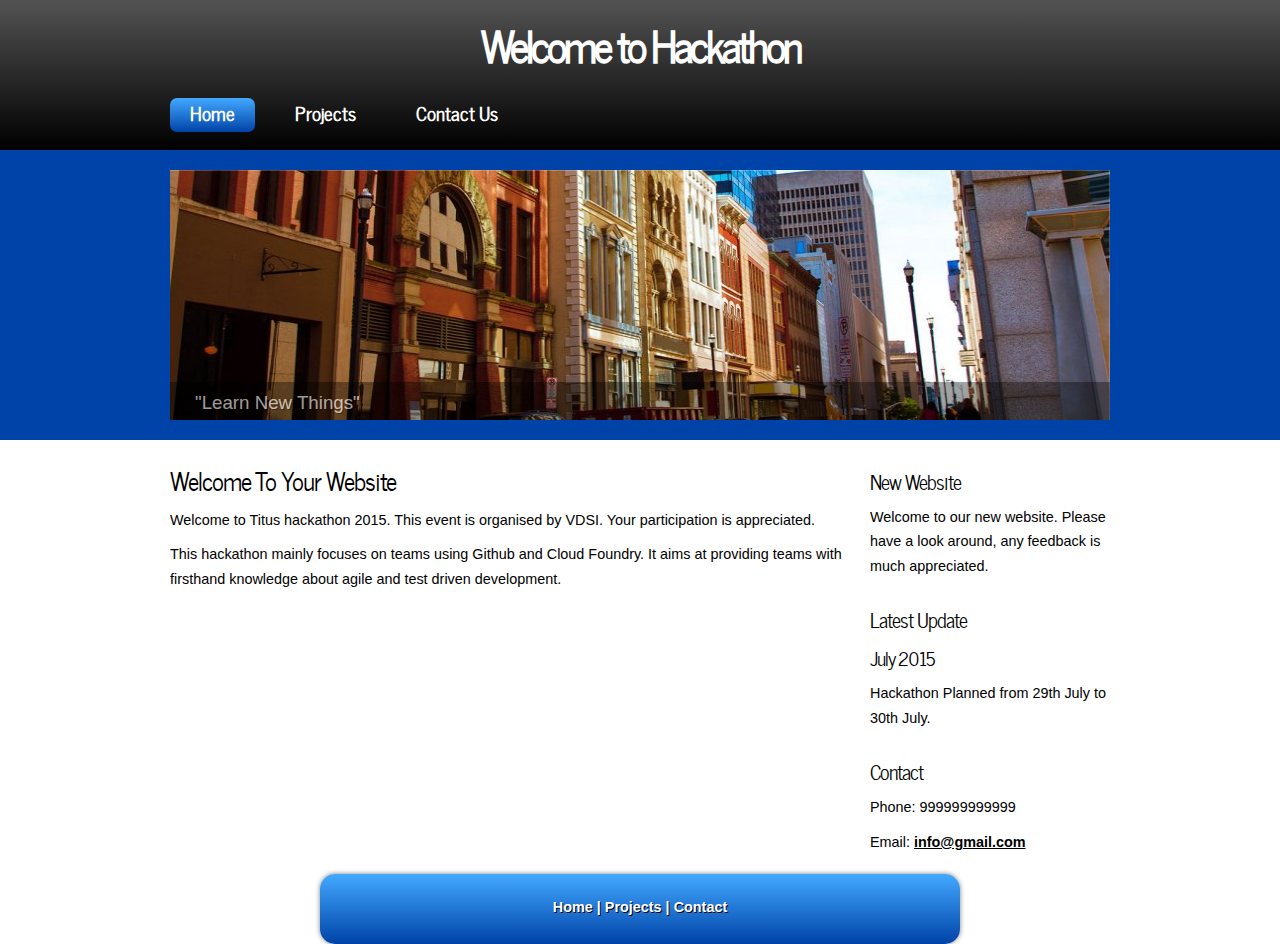
<file: index.html>
<!DOCTYPE html> 
<html>

<head>
    <title>Hackathon Demo Version</title>
  <meta name="description" content="website description" />
  <meta name="keywords" content="website keywords, website keywords" />
  <meta http-equiv="content-type" content="text/html; charset=windows-1252" />
  <link rel="stylesheet" type="text/css" href="css/style.css" />
  <!-- modernizr enables HTML5 elements and feature detects -->
  <script type="text/javascript" src="js/modernizr-1.5.min.js"></script>
</head>

<body>
  <div id="main">		

    <header>
	  <div id="strapline">
	    <div id="welcome_slogan">
	      <h3>Welcome to Hackathon</h3>
	    </div><!--close welcome_slogan-->
      </div><!--close strapline-->	  
	  <nav>
	    <div id="menubar">
          <ul id="nav">
            <li class="current"><a href="index.html">Home</a></li>
            <li><a href="projects.html">Projects</a></li>
            <li><a href="contact.html">Contact Us</a></li>
          </ul>
        </div><!--close menubar-->	
      </nav>
    </header>
    
    <div id="slideshow_container">  
	  <div class="slideshow">
	    <ul class="slideshow">
          <li class="show"><img width="940" height="250" src="images/home_1.jpg" alt="&quot;Learn New Things&quot;" /></li>
          <li><img width="940" height="250" src="images/home_2.jpg" alt="&quot;Learn New Things&quot;" /></li>
        </ul> 
	  </div><!--close slideshow-->  	
	</div><!--close slideshow_container-->   
	
	<div id="site_content">		
	  
	  <div class="sidebar_container">       
		<div class="sidebar">
          <div class="sidebar_item">
            <h2>New Website</h2>
            <p>Welcome to our new website. Please have a look around, any feedback is much appreciated.</p>
          </div><!--close sidebar_item--> 
        </div><!--close sidebar-->     		
		<div class="sidebar">
          <div class="sidebar_item">
            <h2>Latest Update</h2>
            <h3>July 2015</h3>
            <p>Hackathon Planned from 29th July to 30th July.</p>   
		  </div><!--close sidebar_item--> 
        </div><!--close sidebar-->
		<div class="sidebar">
          <div class="sidebar_item">
            <h2>Contact</h2>
            <p>Phone: 999999999999</p>
            <p>Email: <a href="mailto:info@youremail.co.uk">info@gmail.com</a></p>
          </div><!--close sidebar_item--> 
        </div><!--close sidebar-->
       </div><!--close sidebar_container-->	
	   
	  <div id="content">
        <div class="content_item">
		  <h1>Welcome To Your Website</h1> 
          <p>Welcome to Titus hackathon 2015. This event is organised by VDSI. Your participation is appreciated. </p>   		
		  <p>This hackathon mainly focuses on teams using Github and Cloud Foundry. It aims at providing teams with firsthand knowledge about agile and test driven development.</p>
	  
		  
		</div><!--close content_item-->
      </div><!--close content-->   
	</div><!--close site_content-->  	

    <footer>
	  <a href="index.html">Home</a> | <a href="projects.html">Projects</a> | <a href="contact.html">Contact</a><br/><br/>
	</footer>
	
  </div><!--close main-->
  
  <!-- javascript at the bottom for fast page loading -->
  <script type="text/javascript" src="js/jquery.min.js"></script>
  <script type="text/javascript" src="js/image_slide.js"></script>
  
</body>
</html>
</file>
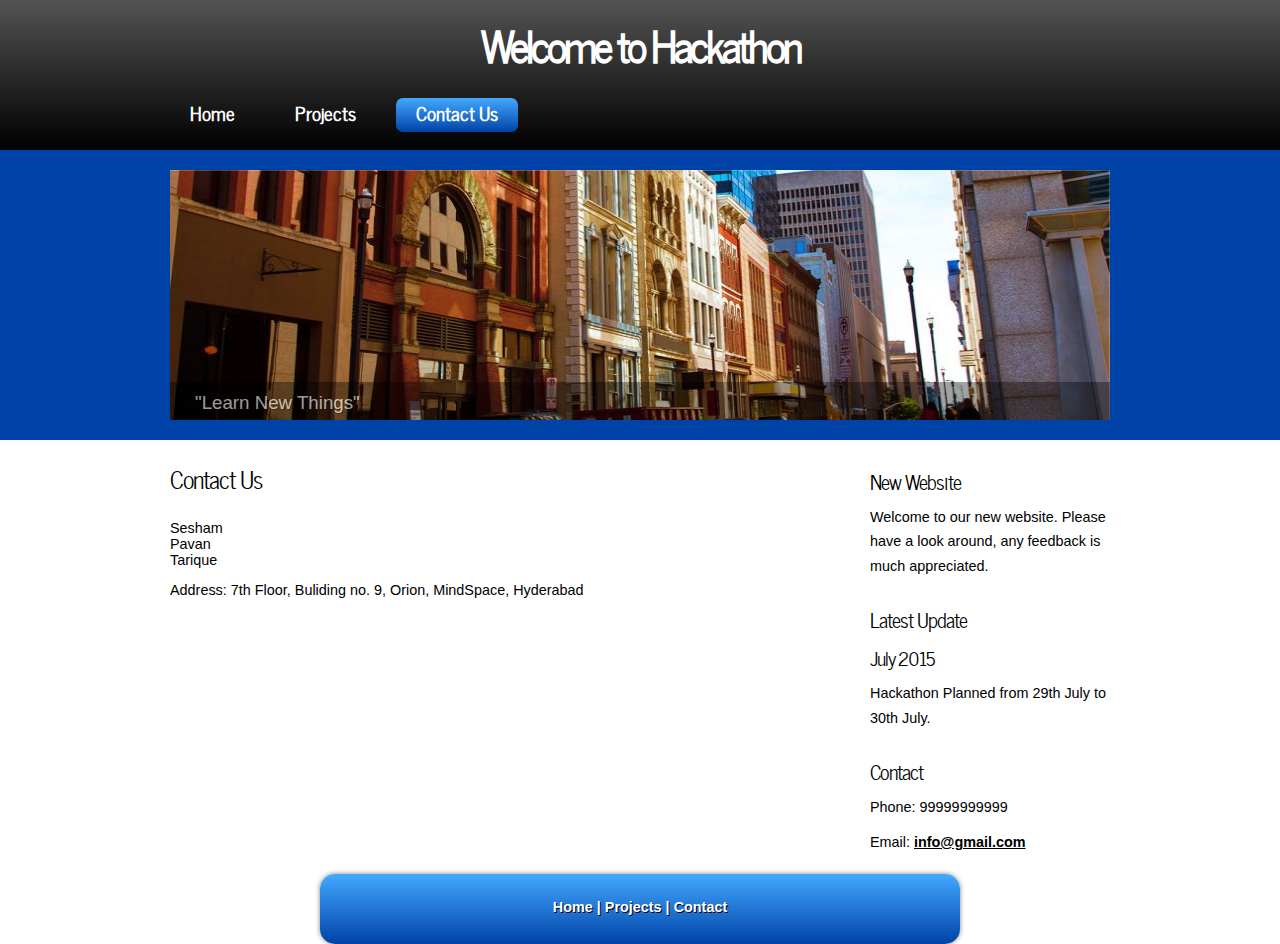
<file: contact.html>
<!DOCTYPE html> 
<html>

<head>
    <title>Hackathon Demo Version</title>
  <meta name="description" content="website description" />
  <meta name="keywords" content="website keywords, website keywords" />
  <meta http-equiv="content-type" content="text/html; charset=windows-1252" />
  <link rel="stylesheet" type="text/css" href="css/style.css" />
  <!-- modernizr enables HTML5 elements and feature detects -->
  <script type="text/javascript" src="js/modernizr-1.5.min.js"></script>
</head>

<body>
  <div id="main">

    <header>
	  <div id="strapline">
	    <div id="welcome_slogan">
	      <h3>Welcome to Hackathon</h3>
	    </div><!--close welcome_slogan-->
      </div><!--close strapline-->	  
	  <nav>
	    <div id="menubar">
          <ul id="nav">
            <li><a href="index.html">Home</a></li>
            <li><a href="projects.html">Projects</a></li>
            <li class="current"><a href="contact.html">Contact Us</a></li>
          </ul>
        </div><!--close menubar-->	
      </nav>
    </header>
	
    <div id="slideshow_container">  
	  <div class="slideshow">
	    <ul class="slideshow">
          <li class="show"><img width="940" height="250" src="images/home_1.jpg" alt="&quot;Learn New Things&quot;" /></li>
          <li><img width="940" height="250" src="images/home_2.jpg" alt="&quot;Learn New Things&quot;" /></li>
        </ul> 
	  </div><!--close slideshow-->  	
	</div><!--close slideshow_container-->  	
    
	<div id="site_content">

	  <div class="sidebar_container">       
		<div class="sidebar">
          <div class="sidebar_item">
            <h2>New Website</h2>
            <p>Welcome to our new website. Please have a look around, any feedback is much appreciated.</p>
          </div><!--close sidebar_item--> 
        </div><!--close sidebar-->     		
		<div class="sidebar">
          <div class="sidebar_item">
            <h2>Latest Update</h2>
            <h3>July 2015</h3>
            <p>Hackathon Planned from 29th July to 30th July.</p>         
		  </div><!--close sidebar_item--> 
        </div><!--close sidebar-->
		  		
        <div class="sidebar">
          <div class="sidebar_item">
            <h2>Contact</h2>
            <p>Phone: 99999999999</p>
            <p>Email: <a href="mailto:info@youremail.co.uk">info@gmail.com</a></p>
          </div><!--close sidebar_item--> 
        </div><!--close sidebar-->
       </div><!--close sidebar_container-->
	
	  <div id="content">
        <div class="content_item">
		  <div>
            <h2>Contact Us</h2>
            <p style="padding-bottom: 15px;">
            <li>Sesham</li>
            <li>Pavan</li>
            <li>Tarique</li>
            </p> 
            <p>Address: 7th Floor, Buliding no. 9, Orion, MindSpace, Hyderabad</p>          
			</div><!--close form_settings-->
		</div><!--close content_item-->
      </div><!--close content-->   
	</div><!--close site_content-->  	
    <footer>
	  <a href="index.html">Home</a> |  <a href="projects.html">Projects</a> | <a href="contact.html">Contact</a><br/><br/>
	  
    </footer>  
  </div><!--close main-->

  <!-- javascript at the bottom for fast page loading -->
  <script type="text/javascript" src="js/jquery.min.js"></script>
  <script type="text/javascript" src="js/image_slide.js"></script>	
  
</body>
</html>
</file>
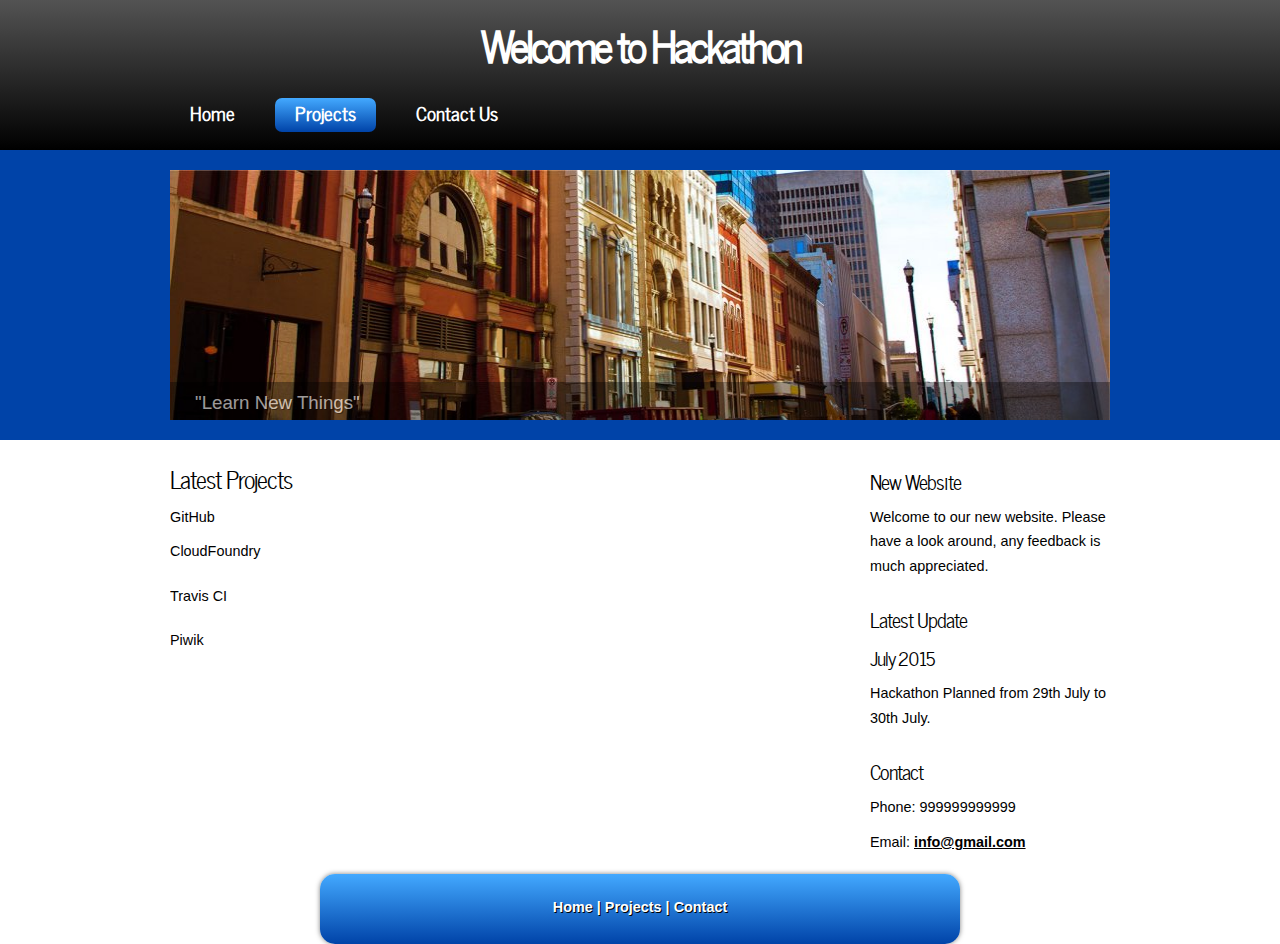
<file: projects.html>
<!DOCTYPE html> 
<html>

<head>
  <title>Hackathon Demo Version</title>
  <meta name="description" content="website description" />
  <meta name="keywords" content="website keywords, website keywords" />
  <meta http-equiv="content-type" content="text/html; charset=windows-1252" />
  <link rel="stylesheet" type="text/css" href="css/style.css" />
  <!-- modernizr enables HTML5 elements and feature detects -->
  <script type="text/javascript" src="js/modernizr-1.5.min.js"></script>
</head>

<body>
  <div id="main">
	
    <header>
	  <div id="strapline">
	    <div id="welcome_slogan">
	      <h3>Welcome to Hackathon</h3>
	    </div><!--close welcome_slogan-->
      </div><!--close strapline-->	  
	  <nav>
	    <div id="menubar">
          <ul id="nav">
            <li><a href="index.html">Home</a></li>
            <li class="current"><a href="projects.html">Projects</a></li>
            <li><a href="contact.html">Contact Us</a></li>
          </ul>
        </div><!--close menubar-->	
      </nav>
    </header>
	
    <div id="slideshow_container">  
	  <div class="slideshow">
	    <ul class="slideshow">
          <li class="show"><img width="940" height="250" src="images/home_1.jpg" alt="&quot;Learn New Things&quot;" /></li>
          <li><img width="940" height="250" src="images/home_2.jpg" alt="&quot;Learn New Things&quot;" /></li>
        </ul> 
	  </div><!--close slideshow-->  	
	</div><!--close slideshow_container-->  	
    
	<div id="site_content">

	  <div class="sidebar_container">       
		<div class="sidebar">
          <div class="sidebar_item">
            <h2>New Website</h2>
            <p>Welcome to our new website. Please have a look around, any feedback is much appreciated.</p>
          </div><!--close sidebar_item--> 
        </div><!--close sidebar-->     		
		<div class="sidebar">
          <div class="sidebar_item">
            <h2>Latest Update</h2>
            <h3>July 2015</h3>
            <p>Hackathon Planned from 29th July to 30th July.</p>
		  </div><!--close sidebar_item--> 
        </div><!--close sidebar-->
		       <div class="sidebar">
          <div class="sidebar_item">
            <h2>Contact</h2>
            <p>Phone: 999999999999</p>
            <p>Email: <a href="mailto:info@youremail.co.uk">info@gmail.com</a></p>
          </div><!--close sidebar_item--> 
        </div><!--close sidebar-->
       </div><!--close sidebar_container-->   
	
	  <div id="content">
        <div class="content_item">
          <h2>Latest Projects</h2>
		    <p>GitHub</p>
		    <p>CloudFoundry<p>
		    <p>Travis CI<p>            
		    <p>Piwik<p>
                 </div><!--close content_item-->
      </div><!--close content-->   
	</div><!--close site_content-->  	
    <footer>
	  <a href="index.html">Home</a> | <a href="projects.html">Projects</a> | <a href="contact.html">Contact</a><br/><br/>
	  
    </footer>
  </div><!--close main-->
  
  <!-- javascript at the bottom for fast page loading -->
  <script type="text/javascript" src="js/jquery.min.js"></script>
  <script type="text/javascript" src="js/image_slide.js"></script>
  
</body>
</html>
</file>
<file: css/style.css>
@font-face { 
  font-family: News Cycle; 
    src: url('../fonts/NewsCycle-Regular.eot'); 
    src: local("News Cycle"), url('../fonts/NewsCycle-Regular.ttf'); 
} 

html
{ height: 100%;}

*
{ margin: 0;
  padding: 0;}

body
{ font: normal 90% Arial, Helvetica, sans-serif;
  color: #000;
}

/* tell the browser to render HTML 5 elements as block */
article, aside, figure, footer, header, hgroup, nav, section { 
  display:block;
}

p
{ padding: 0 0 10px 0;
  line-height: 1.7em;
  font-size: 100% }

img
{ border: 0;}

h1, h2, h3, h4, h5, h6 
{ font: normal 175% 'News Cycle', Arial, sans-serif;
  color: #000;
  letter-spacing: -1px;
  margin: 0 0 10px 0;}

h2
{ font: normal 165% 'News Cycle', Arial, sans-serif;}

h3
{ font: normal 130% 'News Cycle', Arial, sans-serif;}

h4, h5, h6
{ margin: 0;
  padding: 0 0 0px 0;
  font: normal 150% 'News Cycle', Arial, sans-serif;
  color: #FFF;
  line-height: 1.5em;}

h5, h6
{ font: normal 95% 'News Cycle', Arial, sans-serif;
  color: #888;
  padding-bottom: 15px;}
  
span
{ color: #B1521A;
  text-shadow: none;}

a, a:hover
{ color: #000;
  background: transparent;
  font-weight: bold;
  outline: none;
  text-decoration: underline;}

a:hover
{ text-decoration: none;}

ul
{ margin: 2px 0 22px 30px;
  line-height: 1.7em;
  font-style: normal;
  font-size: 100%;}

ol
{ margin: 8px 0 22px 20px;}

ol li
{ margin: 0 0 11px 0;}

#main, header, #banner, #menubar, #site_content, footer, #content_grey, nav, #slideshow_container
{ margin-left: auto; 
  margin-right: auto;}
  
header
{ height: 150px;
  background: #1D1D1D;
  background: -moz-linear-gradient(#535353, #000);
  background: -o-linear-gradient(#535353, #000);
  background: -webkit-linear-gradient(#535353, #000);}
 
nav
{ height: 60px;}  
  
#strapline
{ width: 940px;
  height: 80px;
  text-align: center; 
  margin: 0 auto;} 
  
#welcome_slogan
{ width: 940px;
  float: left;
  height: 70px;
  padding-top: 10px;  
  margin: 0 auto;}    
  
#welcome_slogan H3
{ font: bold 300% 'News Cycle', Arial, sans-serif;
  letter-spacing: -3px;
  color: #FFF;} 
  
#menubar
{ width: 940px;
  height: 55px;
  padding-top: 10px;
  text-align: center; 
  margin: 0 auto;}    
  
ul#nav
{ margin:0;}

ul#nav li
{ padding: 0 0 0 0px;
  list-style: none;
  margin: 2px 0 0 0;
  display: inline;
  background: transparent;}

ul#nav li a
{ float: left;
  font: bold 130% 'News Cycle', Arial, sans-serif;
  height: 24px;
  margin: 8px 20px 0 0;
  text-shadow: 0px 1px 0px #000;
  padding: 0px 20px 10px 20px;
  background: transparent; 
  border-radius: 7px 7px 7px 7px;
  -moz-border-radius: 7px 7px 7px 7px;
  -webkit-border: 7px 7px 7px 7px;
  text-align: center;
  color: #FFF;
  text-decoration: none;} 
  
ul#nav li.current a, ul#nav li:hover a
{ color: #FFF;
  background: #0055D4;
  background: -moz-linear-gradient(#43A9FF, #0043A8);
  background: -o-linear-gradient(#43A9FF, #0043A8);
  background: -webkit-linear-gradient(#43A9FF, #0043A8);
  text-shadow: none;}
  
#slideshow_container
{ height: 270px;
  background: #0043A8;
  padding-top: 20px;}
  
.slideshow
{ width: 940px;
  height: 250px;
  margin: 0 auto;}  
  
/* styling for the slideshow on the homepage */
ul.slideshow {
  list-style: none;
  width: 940px;
  height: 250px;
  overflow: hidden;
  position: relative;}
  
ul.slideshow li {
  position: absolute;
  margin: 0;
  padding: 0;
  left: 0;
  right: 0;}
 
ul.slideshow li.show {
  z-index: 500;}
 
ul img {
  border: none;}
 
#slideshow-caption {
  width: 940px;
  height: 38px;
  position: absolute;
  bottom: 0;
  left: 0; 
  z-index: 500;}
 
#slideshow-caption .slideshow-caption-container {
  padding: 10px 25px 10px 25px; 
  background: transparent url(../images/transparent.png) repeat;  
  z-index: 1000;}
 
#slideshow-caption p {
  padding: 0;
  font: normal 130% arial, sans-serif;
  color: #FFF;
  text-shadow: 1px 1px #000;}  

#site_content
{ width: 940px;
  overflow: hidden;} 

.sidebar_container
{ float: right;
  margin: 20px 0 0 10px;
  width: 240px;}

.sidebar
{ float: left;
  width: 240px;
  margin-bottom: 10px;}

.sidebar_item
{ font: normal 100% Arial, Helvetica, sans-serif;
  width: 240px;}

.sidebar h2
{ padding: 5px 0 0 0;
  font: normal 140% 'News Cycle', Arial, sans-serif;
  height: 30px;}  

#content
{ width: 680px;
  margin: 0 0 20px 0;
  float: left;}

.content_item
{ width: 680px;
  margin-top: 20px;
  margin-bottom: 20px;}
  
.content_container
{ width: 330px;
  margin: 20px 10px 0 0;
  float: left;}
  
footer
{ width: 640px;
  height: 25px;
  padding-top: 25px;
  padding-bottom: 20px;  
  font-weight: bold;
  text-align: center; 
  text-shadow: 1px 1px #000;
  color: #FFF;
  background: #0043A8;
  background: -moz-linear-gradient(#43A9FF, #0043A8);
  background: -o-linear-gradient(#43A9FF, #0043A8);
  background: -webkit-linear-gradient(#43A9FF, #0043A8);
  border-radius: 15px 15px 15px 15px;
  -moz-border-radius: 15px 15px 15px 15px;
  -webkit-border: 15px 15px 15px 15px;
  -webkit-box-shadow: rgba(0, 0, 0, 0.5) 0px 0px 5px;
  -moz-box-shadow: rgba(0, 0, 0, 0.5) 0px 0px 5px;
  box-shadow: rgba(0, 0, 0, 0.5) 0px 0px 5px;}

footer a, footer a:hover
{ text-shadow: 1px 1px #FFF;
  color: #1D1D1D;
  text-decoration: none;
  padding-bottom: 20px;}

footer a:hover
{ text-decoration: underline;}

footer a, footer a:hover
{ text-shadow: 1px 1px #000;
  color: #FFF;
  text-decoration: none;}

footer a:hover
{ text-decoration: underline;}
  
 .readmore a
{ color: #FFF;
  text-shadow: 1px 1px #004C8C;}
 
 .button_small
{ font: normal 110% Arial, Helvetica, sans-serif;
  float: left;
  height: 15px;
  padding: 5px 10px 7px 8px;
  background: #0043A8;
  background: -moz-linear-gradient(#43A9FF, #0043A8);
  background: -o-linear-gradient(#43A9FF, #0043A8);
  background: -webkit-linear-gradient(#43A9FF, #0043A8);
  border-radius: 15px 15px 15px 15px;
  -moz-border-radius: 15px 15px 15px 15px;
  -webkit-border: 15px 15px 15px 15px;
  -webkit-box-shadow: rgba(0, 0, 0, 0.5) 0px 0px 5px;
  -moz-box-shadow: rgba(0, 0, 0, 0.5) 0px 0px 5px;
  box-shadow: rgba(0, 0, 0, 0.5) 0px 0px 5px;}
  
.button_small a
{ color: #FFF;
  padding-left: 5px;
  text-shadow: 1px 1px #000;}

.form_settings
{ margin: 15px 0 0 0;}

.form_settings p
{ padding: 0 0 4px 0;}

.form_settings span
{ float: left; 
  width: 280px; 
  text-align: left;
  text-shadow: none;
  color: #000;}
  
.form_settings input, .form_settings textarea
{ padding: 2px; 
  width: 299px; 
  font: 100% arial; 
  border: 1px solid #E5E5DB; 
  background: #FFF; 
  color: #47433F;}
  
.form_settings input[type="checkbox"]
{ padding: 2px 0; 
  width: 15px; 
  font: 100% arial; 
  border: 0; 
  background: #FFF; 
  color: #47433F;
  margin: 28px 0;}

.form_settings .submit
{ font: 100% arial; 
  border: 1px solid; 
  width: 99px; 
  margin: 0 0 0 206px; 
  height: 26px;
  padding: 2px 0 3px 0;
  cursor: pointer; 
  background: #0043A8;
  background: -moz-linear-gradient(#43A9FF, #0043A8);
  background: -o-linear-gradient(#43A9FF, #0043A8);
  background: -webkit-linear-gradient(#43A9FF, #0043A8);
  color: #FFF;
  border-radius: 7px 7px 7px 7px;
  -moz-border-radius: 7px 7px 7px 7px;
  -webkit-border: 7px 7px 7px 7px;}
</file>
